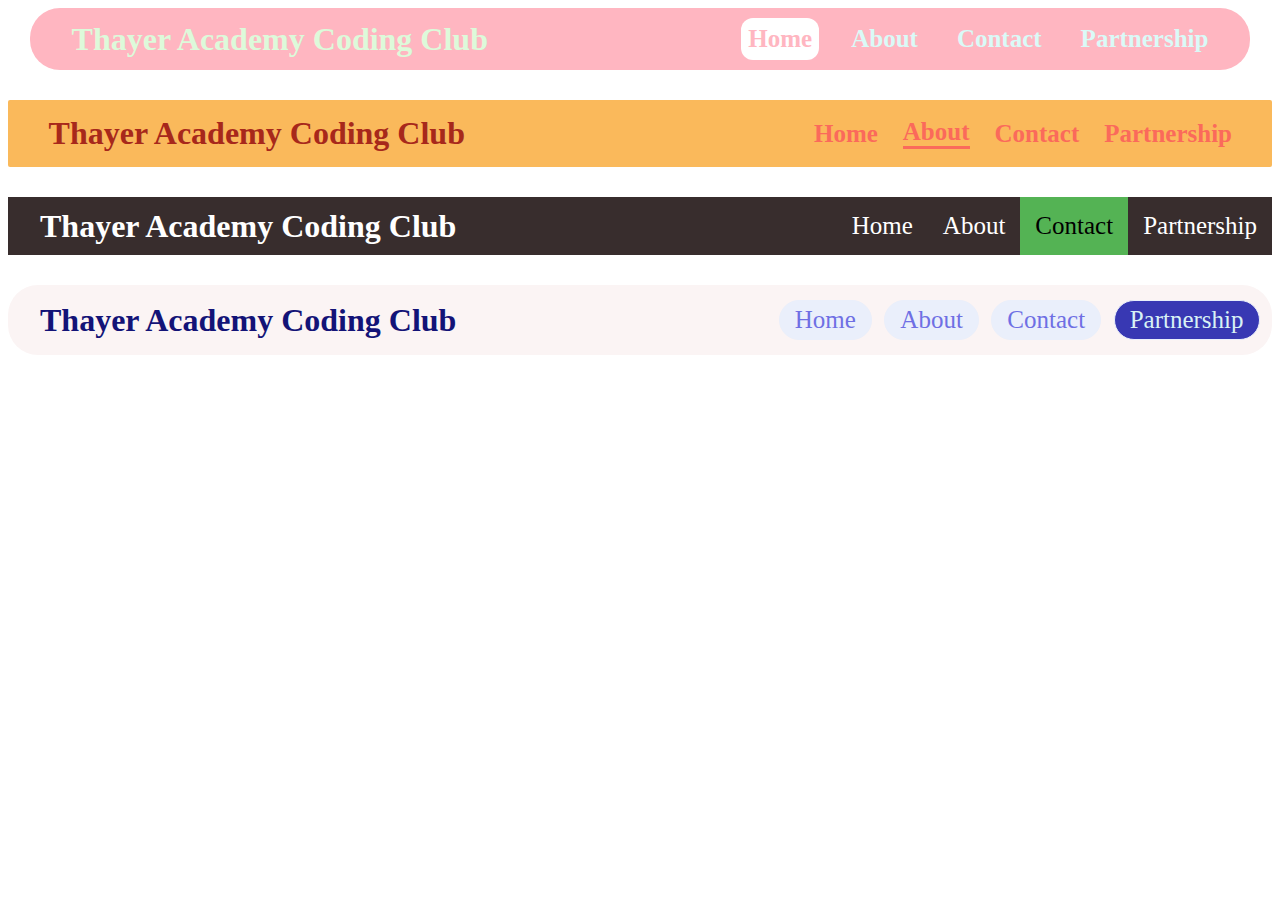
<file: index.html>
<!DOCTYPE html>
<html lang="en">
    <head>
        <title>Nav Bars</title>
        <link href="styles.css" rel="stylesheet">
    </head>
    <body>
        <header>
            <nav id="first">
                <h1>Thayer Academy Coding Club</h1>
                <a href="#" class="on-page">Home</a>
                <a href="#">About</a>
                <a href="#">Contact</a>
                <a href="#">Partnership</a>
            </nav>

            <nav id="second">
                <h1>Thayer Academy Coding Club</h1>
                <a href="#">Home</a>
                <a href="#" class="on-page">About</a>
                <a href="#">Contact</a>
                <a href="#">Partnership</a>
            </nav>

            <nav id="third">
                <h1>Thayer Academy Coding Club</h1>
                <a href="#">Home</a>
                <a href="#">About</a>
                <a href="#" class="on-page">Contact</a>
                <a href="#">Partnership</a>
            </nav>

            <nav id="fourth">
                <h1>Thayer Academy Coding Club</h1>
                <a href="#">Home</a>
                <a href="#">About</a>
                <a href="#">Contact</a>
                <a href="#" class="on-page">Partnership</a>
            </nav>
        </header>
    </body>
</html>
</file>
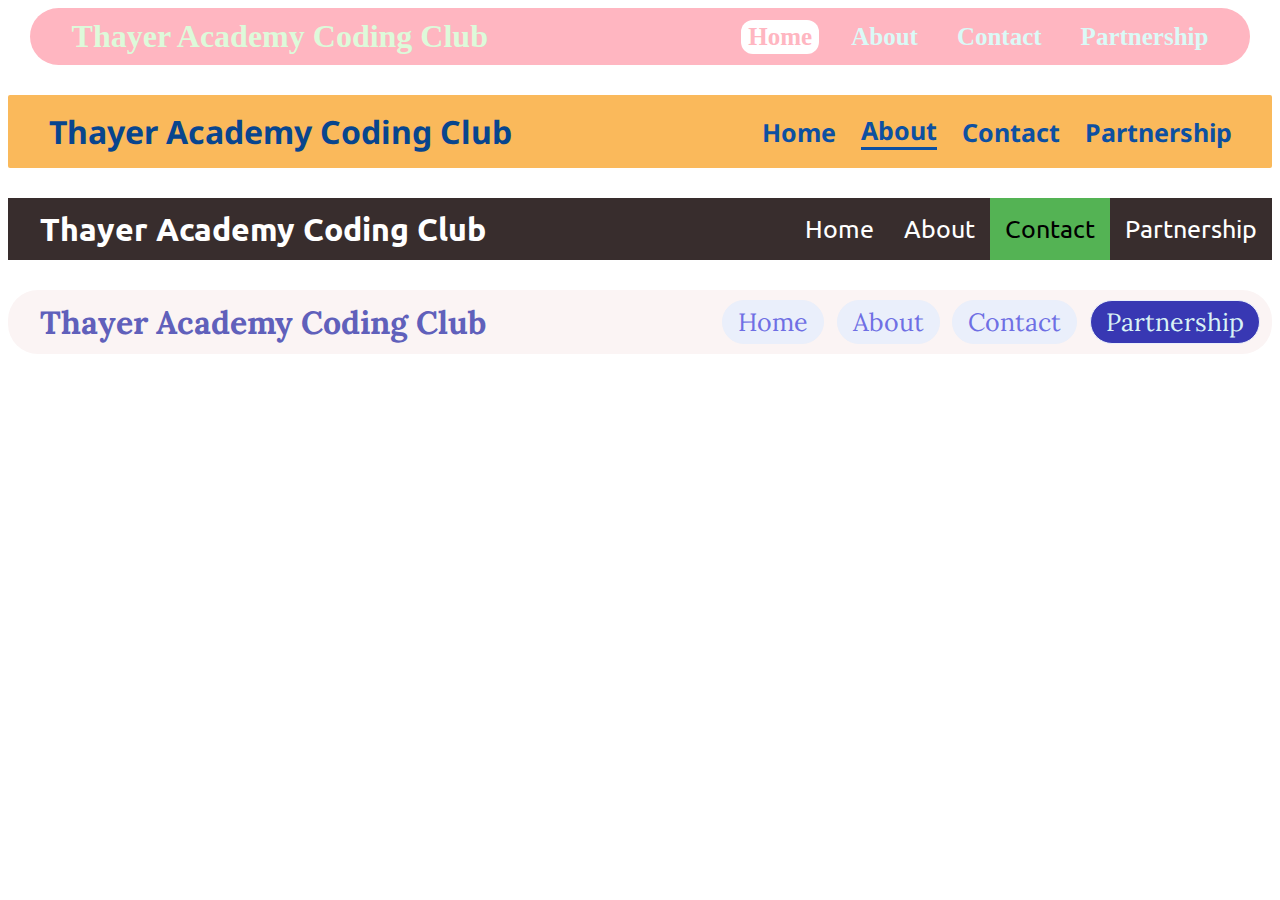
<file: docs/index.html>
<!DOCTYPE html>
<html lang="en">
    <head>
        <link rel="preconnect" href="https://fonts.gstatic.com">
        <link href="https://fonts.googleapis.com/css2?family=Permanent+Marker&family=Noto+Sans:wght@700&family=Lora:ital,wght@1,600&family=Ubuntu:wght@500&display=swap" rel="stylesheet">
        <link href="styles.css" rel="stylesheet">
        <title>Nav Bars</title>
    </head>
    <body>
        <header>
            <nav id="first">
                <h1>Thayer Academy Coding Club</h1>
                <a href="#" class="on-page">Home</a>
                <a href="#">About</a>
                <a href="#">Contact</a>
                <a href="#">Partnership</a>
            </nav>

            <nav id="second">
                <h1>Thayer Academy Coding Club</h1>
                <a href="#">Home</a>
                <a href="#" class="on-page">About</a>
                <a href="#">Contact</a>
                <a href="#">Partnership</a>
            </nav>

            <nav id="third">
                <h1>Thayer Academy Coding Club</h1>
                <a href="#">Home</a>
                <a href="#">About</a>
                <a href="#" class="on-page">Contact</a>
                <a href="#">Partnership</a>
            </nav>

            <nav id="fourth">
                <h1>Thayer Academy Coding Club</h1>
                <a href="#">Home</a>
                <a href="#">About</a>
                <a href="#">Contact</a>
                <a href="#" class="on-page">Partnership</a>
            </nav>
        </header>
    </body>
</html>
</file>
<file: styles.css>
#first{
    background-color: lightpink;
    width: 95%;
    border-radius: 30px;
    margin: auto;
    padding: 10px;

    display: flex;
    flex-direction: row;
    justify-content: flex-end;
}

#first h1{
    color: #ddfada;
    margin: auto auto auto 1em;
}

#first a{
    color: #dafaf7;
    font-size: 25px;
    padding: 7px;
    margin: auto 1em auto 0;
    text-decoration: none;
    font-weight: 600;
}

#first .on-page{
    color: lightpink;
    background-color: white;
    border-radius: 12px;
}

#first a:hover{
    background-color: #efddd9;
    border-radius: 12px;
}

#second{
    background-color: #FAB95B;
    border-radius: 2px;
    padding: 15px;
    margin-top: 30px;

    display: flex;
    flex-direction: row;
    justify-content: flex-end;
}

#second h1{
    margin: auto auto auto 0.8em;
    color: #a7281b;
}

#second a{
    font-size: 25px;
    margin: auto 1em auto 0;
    text-decoration: none;
    color: #fa6a5b;
    font-weight: bold;
}

#second .on-page{
    border-bottom: 3px solid #fa6a5b;
}

#second a:hover{
    border-bottom: 3px solid #b3b594;
}

#third{
    background-color: #382d2d;
    margin-top: 30px;

    display: flex;
    flex-direction: row;
    justify-content: flex-end;
}

#third h1{
    color: white;
    margin: auto auto auto 1em;
}

#third a{
    font-size: 25px;
    margin: auto 0 auto 0;
    text-decoration: none;
    color: #fff;
    padding: 15px;
}

#third .on-page{
    background-color: #54b354;
    color: #000;
}

#third a:hover{
    background-color: #565656;
}

#fourth{
    background-color: #fbf4f4;
    margin-top: 30px;
    border-radius: 30px;

    display: flex;
    flex-direction: row;
    justify-content: flex-end;
}

#fourth h1{
    margin: auto auto auto 1em;
    color: #131377;
}

#fourth a{
    font-size: 25px;
    margin: 15px 0.5em 15px 0;
    background-color: #eaeffb;
    padding: 5px 15px;
    border-radius: 30px;
    text-decoration: none;
    color: #6f6fe4;
    border: 1px solid #eaeffb;
}

#fourth .on-page{
    background-color: #3838b3;
    color: #d8f2f5;
}

#fourth a:hover{
    background-color: white;
    color: #6f6fe4;
    border: 1px solid #3838b3;
}
</file>
<file: docs/styles.css>
#first{
    font-family: 'Permanent Marker', cursive;
    background-color: lightpink;
    width: 95%;
    border-radius: 30px;
    margin: auto;
    padding: 10px;

    display: flex;
    flex-direction: row;
    justify-content: flex-end;
}

#first h1{
    color: #ddfada;
    margin: auto auto auto 1em;
}

#first a{
    color: #dafaf7;
    font-size: 25px;
    padding: 3px 7px;
    margin: auto 1em auto 0;
    text-decoration: none;
    font-weight: 600;
}

#first .on-page{
    color: lightpink;
    background-color: white;
    border-radius: 12px;
}

#first a:hover{
    background-color: #efddd9;
    border-radius: 12px;
}

#second{
    background-color: #FAB95B;
    border-radius: 2px;
    padding: 15px;
    margin-top: 30px;
    font-family: 'Noto Sans', sans-serif;

    display: flex;
    flex-direction: row;
    justify-content: flex-end;
}

#second h1{
    margin: auto auto auto 0.8em;
    color: #08458e;
}

#second a{
    font-size: 25px;
    margin: auto 1em auto 0;
    text-decoration: none;
    color: #0d50a1;
    font-weight: bold;
}

#second .on-page{
    border-bottom: 3px solid #0d50a1;
}

#second a:hover{
    border-bottom: 3px solid #919ce8;
}

#third{
    font-family: 'Ubuntu', sans-serif;
    background-color: #382d2d;
    margin-top: 30px;

    display: flex;
    flex-direction: row;
    justify-content: flex-end;
}

#third h1{
    color: white;
    margin: auto auto auto 1em;
}

#third a{
    font-size: 25px;
    margin: auto 0 auto 0;
    text-decoration: none;
    color: #fff;
    padding: 15px;
}

#third .on-page{
    background-color: #54b354;
    color: #000;
}

#third a:hover{
    background-color: #565656;
}

#fourth{
    background-color: #fbf4f4;
    margin-top: 30px;
    border-radius: 30px;
    font-family: 'Lora', serif;

    display: flex;
    flex-direction: row;
    justify-content: flex-end;
}

#fourth h1{
    margin: auto auto auto 1em;
    color: #6060bb;
}

#fourth a{
    font-size: 25px;
    margin: 10px 0.5em 10px 0;
    background-color: #eaeffb;
    padding: 5px 15px;
    border-radius: 30px;
    text-decoration: none;
    color: #6f6fe4;
    border: 1px solid #eaeffb;
}

#fourth .on-page{
    background-color: #3838b3;
    color: #d8f2f5;
}

#fourth a:hover{
    background-color: white;
    color: #6f6fe4;
    border: 1px solid #3838b3;
}
</file>
